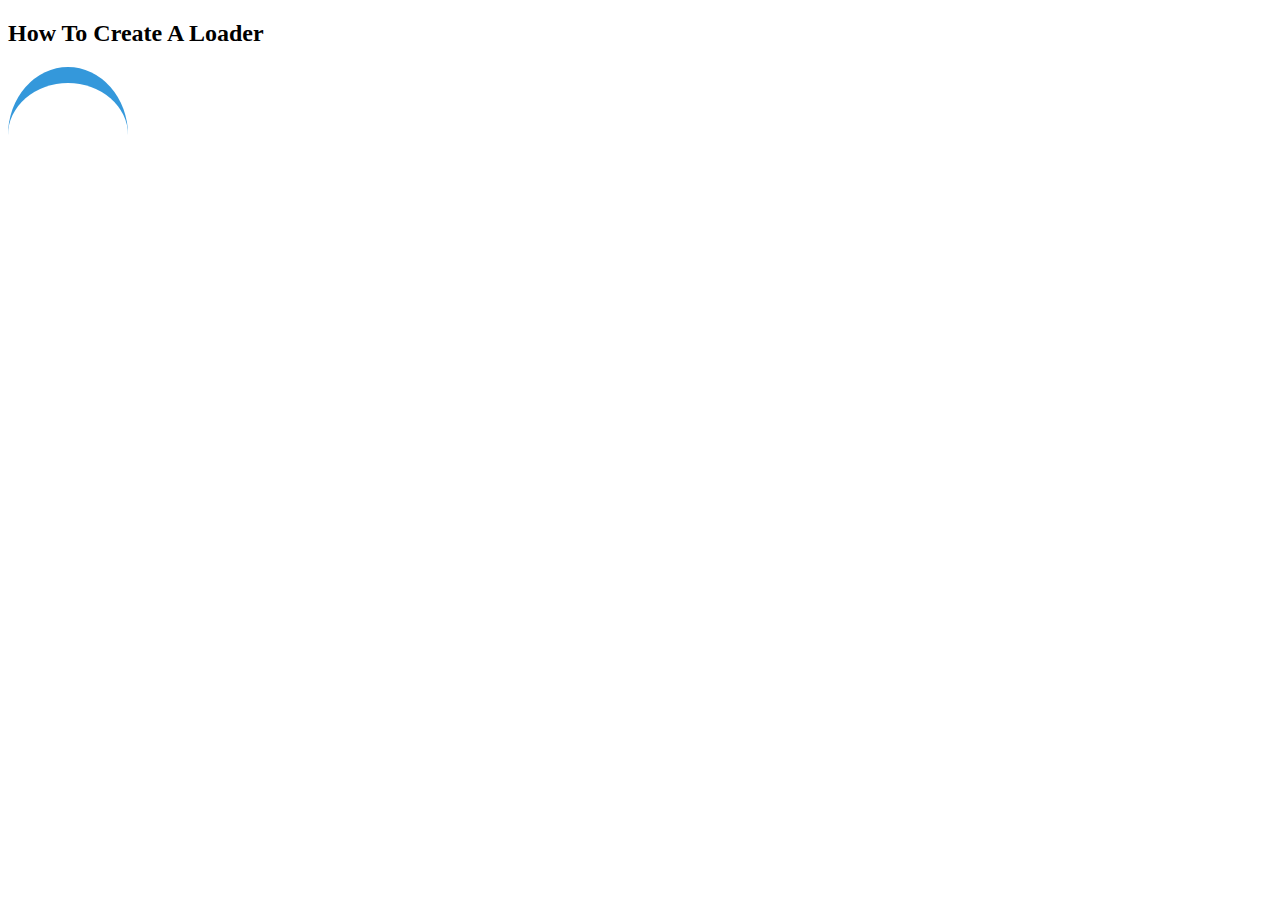
<file: test.html>
<!DOCTYPE html>
<html>
<head>
<meta name="viewport" content="width=device-width, initial-scale=1">
<style>
.loader {
  border: 16px solid #f3f3f3;
  border-radius: 50%;
  border-top: 16px solid #3498db;
  width: 120px;
  height: 120px;
  -webkit-animation: spin 1s linear infinite; /* Safari */
  animation: spin 1s linear infinite;
}

/* Safari */
@-webkit-keyframes spin {
  0% { -webkit-transform: rotate(0deg); }
  100% { -webkit-transform: rotate(360deg); }
}

@keyframes spin {
  0% { transform: rotate(0deg); }
  100% { transform: rotate(360deg); }
}
</style>
</head>
<body>

<h2>How To Create A Loader</h2>

<div class="loader"></div>

</body>
</html>
</file>
